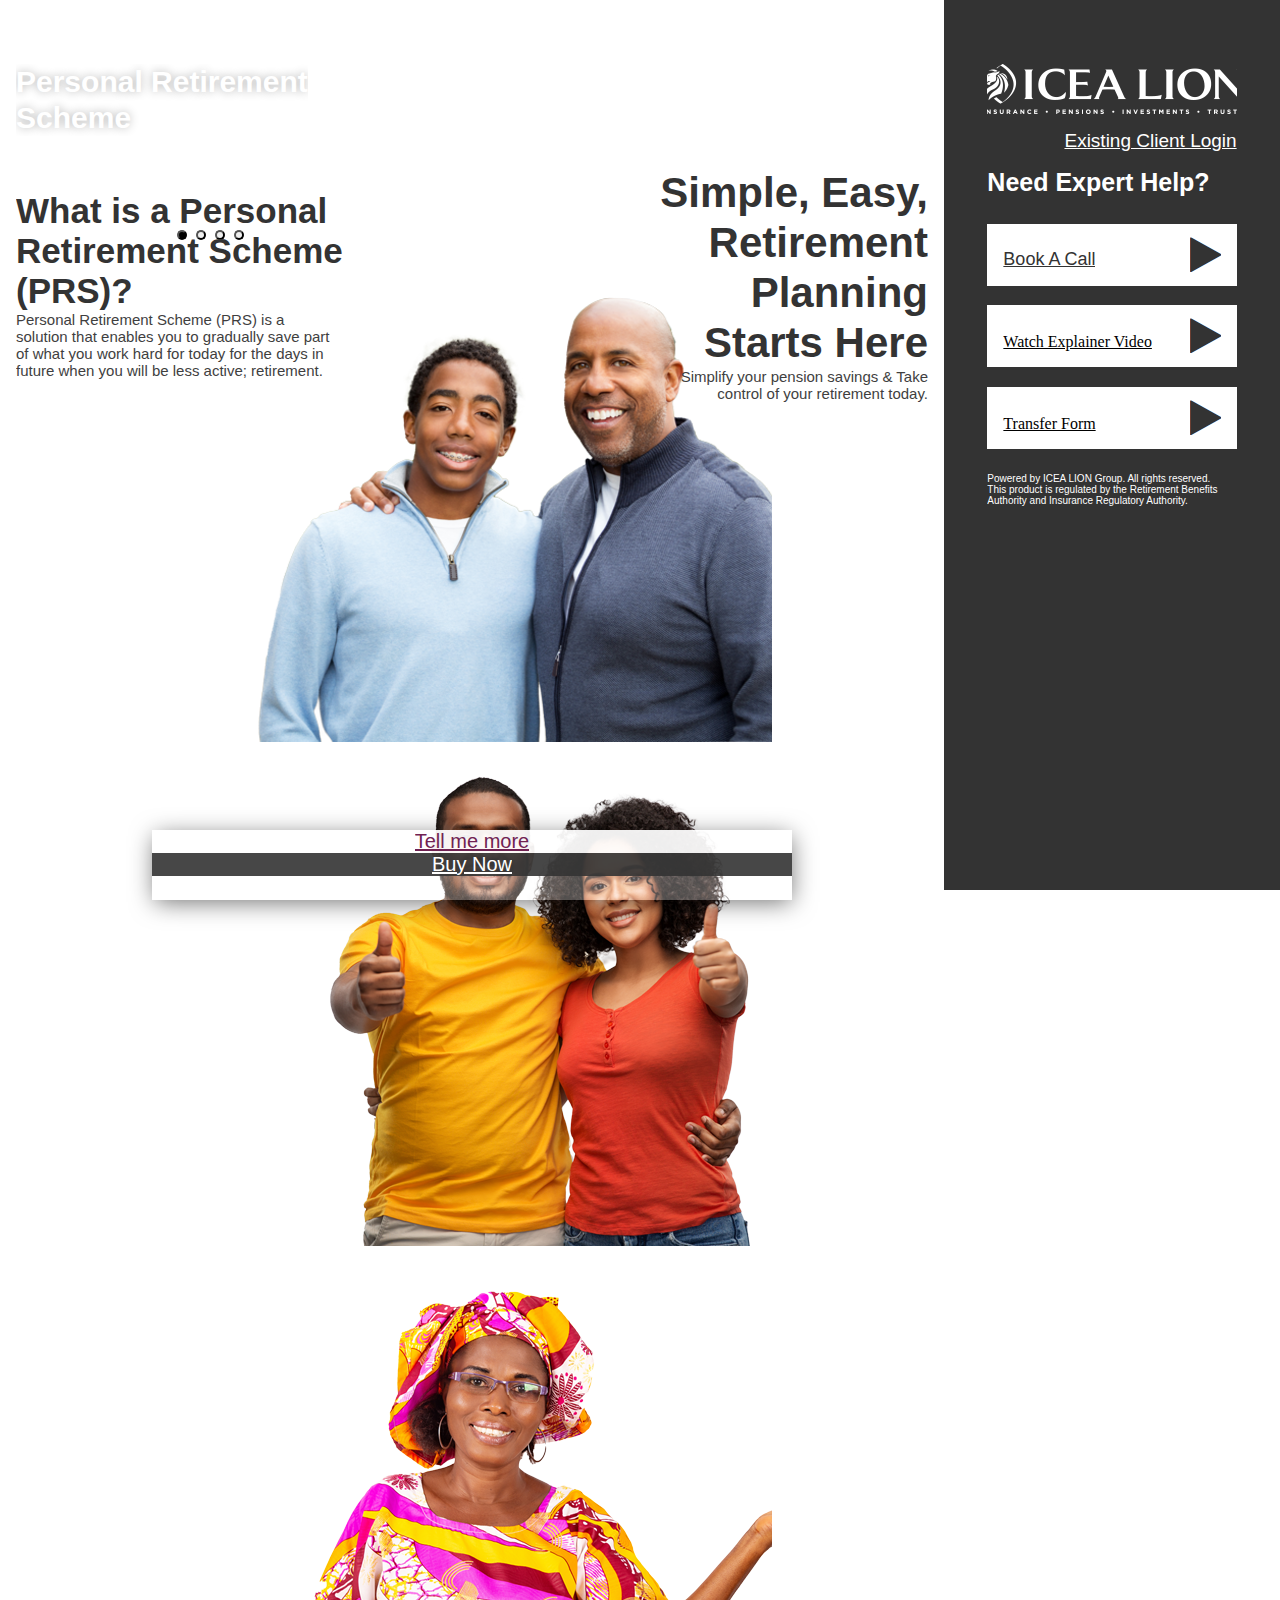
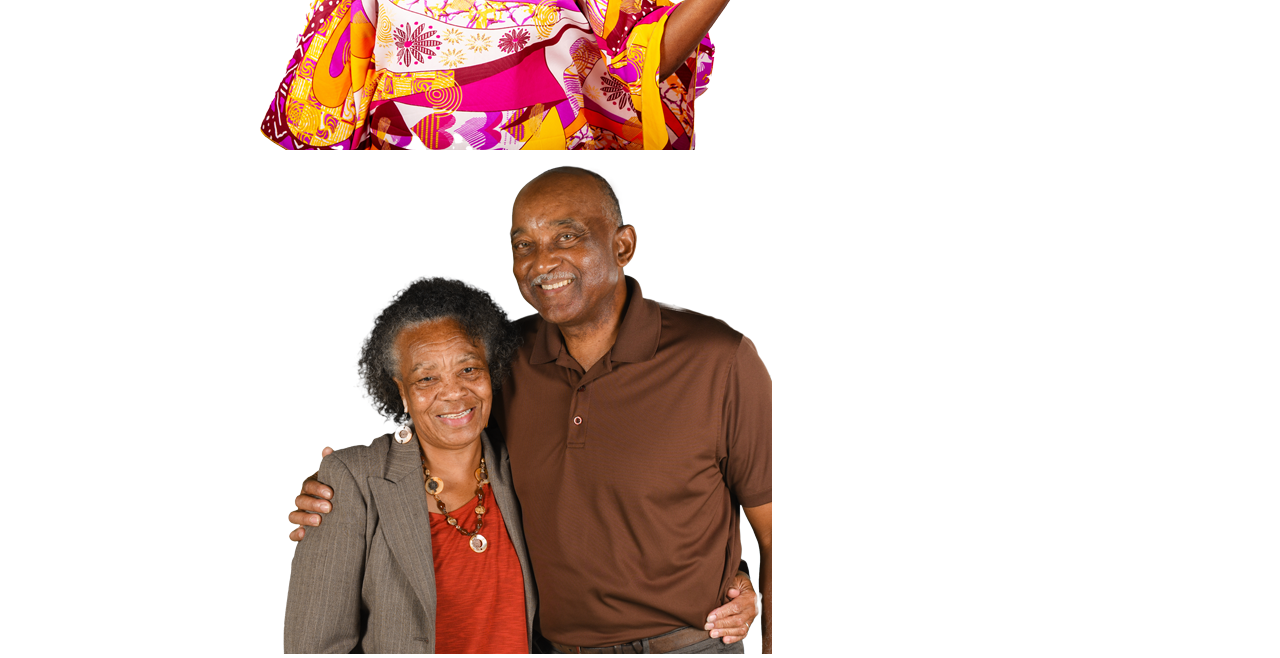
<file: index.html>
<!DOCTYPE html>
<html lang="en">

<head>
    <meta charset="UTF-8">
    <meta name="viewport" content="width=device-width, initial-scale=1.0">
    <title>Personal Retirement Scheme</title>
    <link href="https://cdn.jsdelivr.net/npm/bootstrap@5.3.1/dist/css/bootstrap.min.css" rel="stylesheet"
        integrity="sha384-4bw+/aepP/YC94hEpVNVgiZdgIC5+VKNBQNGCHeKRQN+PtmoHDEXuppvnDJzQIu9" crossorigin="anonymous">
    <link rel="stylesheet" href="https://cdnjs.cloudflare.com/ajax/libs/font-awesome/4.7.0/css/font-awesome.min.css">
    <link rel="icon" type="image/png" sizes="96x96" href="assets/favicon.png">
    <link rel="stylesheet" href="index.css" type="text/css">
</head>

<body>
    <div class="icea__landingPage__body container_fluid">
        <div class="main__body">
            <div class="mainBody__content">
                <h1 class="title">Personal Retirement<br>Scheme</h1>
                <div class="mainBody__slideshowContent">
                    <div class="left__content">
                        <h1>What is a Personal<br>Retirement Scheme<br>(PRS)?</h1>
                        <p>
                            Personal Retirement Scheme (PRS) is a<br>solution that enables you to
                            gradually save part<br>of what you work hard for today for
                            the days in<br>future when you will be less active; retirement.
                        </p>
                    </div>
                    <div class="right__content">
                        <h1>Simple, Easy,<br>Retirement<br>Planning<br>Starts Here</h1>
                        <p>
                            Simplify your pension savings & Take<br>control of your retirement today.
                        </p>
                    </div>
                </div>
                <div id="contentSlideshow" class="carousel slide" data-bs-ride="carousel">
                    <div class="carousel-indicators">
                        <button type="button" data-bs-target="#contentSlideshow" data-bs-slide-to="0" class="active"
                            aria-current="true" aria-label="Slide 1"></button>
                        <button type="button" data-bs-target="#contentSlideshow" data-bs-slide-to="1"
                            aria-label="Slide 2"></button>
                        <button type="button" data-bs-target="#contentSlideshow" data-bs-slide-to="2"
                            aria-label="Slide 3"></button>
                        <button type="button" data-bs-target="#contentSlideshow" data-bs-slide-to="3"
                            aria-label="Slide 4"></button>
                    </div>
                    <div class="carousel-inner">
                        <div class="carousel-item active">
                            <img src="assets/dad-and-son.png" class="d-block w-100" alt="dad-and-son">
                        </div>
                        <div class="carousel-item">
                            <img src="assets/couples.png" class="d-block w-100" alt="couples">
                        </div>
                        <div class="carousel-item">
                            <img src="assets/grandma.png" class="d-block w-100" alt="grandma">
                        </div>
                        <div class="carousel-item">
                            <img src="assets/older-couple.png" class="d-block w-100" alt="older-couple">
                        </div>
                    </div>
                </div>
                <div class="more__information row">
                    <div class="tell__more col-6">
                        <a href="">Tell me more</a>
                    </div>
                    <div class="buy__now col-6">
                        <a href="">Buy Now</a>
                    </div>
                </div>
            </div>
        </div>
        <div class="rightSide__navigation">
            <div class="rightSide__content">
                <img src="assets/logo.png" alt="logo" />
                <a href="https://selfservice.icealion.com/login?returnUrl=%2F">existing client login</a>
                <h1>need expert help?</h1>
                <div class="book__call">
                    <a href="">Book a Call</a>
                    <i class="fa fa-play" aria-hidden="true"></i>
                </div>
                <div class="watch__video">
                    <a href="">Watch Explainer Video</a>
                    <i class="fa fa-play" aria-hidden="true"></i>
                </div>
                <div class="transfer__form">
                    <a href="">Transfer Form</a>
                    <i class="fa fa-play" aria-hidden="true"></i>
                </div>
                <span>Powered by ICEA LION Group. All rights reserved.<br>This product is regulated by the Retirement
                    Benefits Authority and Insurance Regulatory Authority.</span>
            </div>
        </div>
    </div>
    <script src="https://cdn.jsdelivr.net/npm/bootstrap@5.3.1/dist/js/bootstrap.bundle.min.js"
        integrity="sha384-HwwvtgBNo3bZJJLYd8oVXjrBZt8cqVSpeBNS5n7C8IVInixGAoxmnlMuBnhbgrkm"
        crossorigin="anonymous"></script>
</body>

</html>
</file>
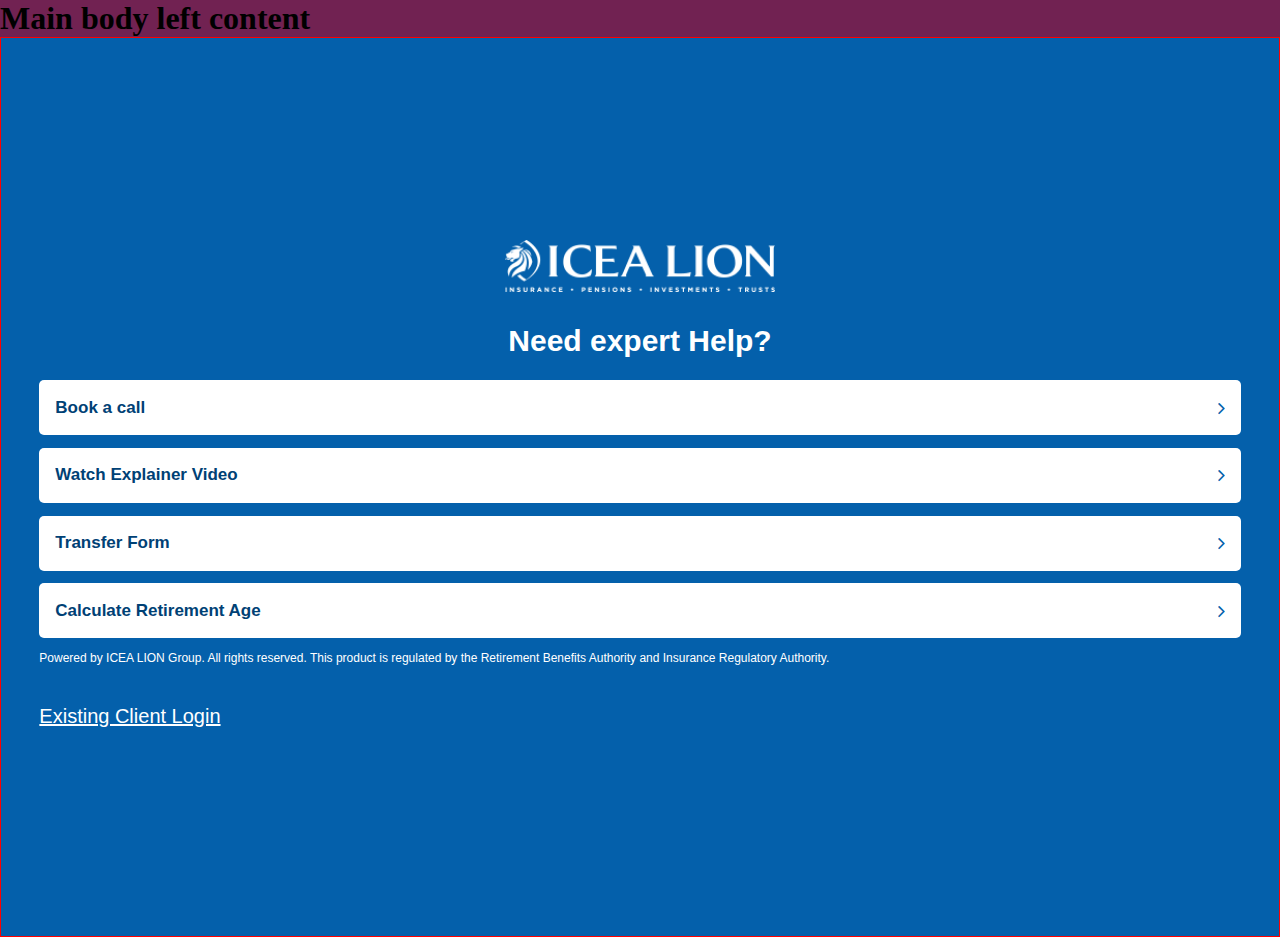
<file: landingPage.html>
<!DOCTYPE html>
<html lang="en">

<head>
    <meta charset="UTF-8">
    <meta name="viewport" content="width=device-width, initial-scale=1.0">
    <title>Personal Retirement Scheme</title>
    <link href="https://cdn.jsdelivr.net/npm/bootstrap@5.3.1/dist/css/bootstrap.min.css" rel="stylesheet"
        integrity="sha384-4bw+/aepP/YC94hEpVNVgiZdgIC5+VKNBQNGCHeKRQN+PtmoHDEXuppvnDJzQIu9" crossorigin="anonymous">
    <link rel="stylesheet" href="https://cdnjs.cloudflare.com/ajax/libs/font-awesome/4.7.0/css/font-awesome.min.css">
    <link rel="icon" type="image/png" sizes="96x96" href="assets/favicon.png">
    <link rel="stylesheet" href="landingPage.css" type="text/css">
</head>

<body>
    <div class="main-body row container-fluid">
        <div class="mainbody-leftContent col-md-9">
            <h1>Main body left content</h1>
        </div>
        <div class="mainbody-rightContent col-md-3">
            <img src="assets/logo.png" class="logo" alt="logo" />
            <h1>Need expert Help?</h1>
            <div class="rightContent-links">
                <a href="" class="links">
                    <span>Book a call</span>
                    <i class="fa fa-angle-right" aria-hidden="true"></i>
                </a>
                <a href="" class="links">
                    <span>Watch Explainer Video</span>
                    <i class="fa fa-angle-right" aria-hidden="true"></i>
                </a>
                <a href="" class="links">
                    <span>Transfer Form</span>
                    <i class="fa fa-angle-right" aria-hidden="true"></i>
                </a>
                <a href="" class="links">
                    <span>Calculate Retirement Age</span>
                    <i class="fa fa-angle-right" aria-hidden="true"></i>
                </a>
                <p class="footer-content">
                    Powered by ICEA LION Group. All rights reserved.
                    This product is regulated by the Retirement
                    Benefits Authority and Insurance Regulatory Authority.
                </p>
                <a href="" class="client-login-redirect">Existing Client Login</a>
            </div>
        </div>
    </div>
    <script src="https://cdn.jsdelivr.net/npm/bootstrap@5.3.1/dist/js/bootstrap.bundle.min.js"
        integrity="sha384-HwwvtgBNo3bZJJLYd8oVXjrBZt8cqVSpeBNS5n7C8IVInixGAoxmnlMuBnhbgrkm"
        crossorigin="anonymous"></script>
</body>

</html>
</file>
<file: index.css>
* {
    margin-top: 0;
    padding: 0;
    margin: 0;
    box-sizing: border-box;
    overflow-x: hidden;
}

.icea__landingPage__body {
    background-color: white;
    display: flex;
    flex-direction: row;
    flex-wrap: wrap;
    justify-content: center;
    max-width: 100vw;
    width: 100vw;
}

.icea__landingPage__body .main__body {
    background-color: white;
    flex: 3;
    padding: 1rem;
}

.main__body .mainBody__content {
    display: flex;
    flex-direction: column;
    margin-top: 3rem;
    align-items: center;
    height: 90vh;
    width: 100%;
}

.main__body .mainBody__content .title {
    font-size: 30px;
    font-family: sans-serif;
    font-weight: bold;
    align-self: flex-start;
    color: white;
    text-shadow: 0px 0px 10px rgba(0, 0, 0, 0.3);
    line-height: 1.2em;
}

.mainBody__content .mainBody__slideshowContent {
    display: flex;
    flex-direction: row;
    width: 100%;
    align-items: center;
    margin-top: 2rem;
    justify-content: space-between;
    z-index: 10;
}

.mainBody__slideshowContent .left__content h1 {
    font-size: 35px;
    font-family: sans-serif;
    font-weight: bold;
    color: #333333;
    text-align: left;
    line-height: 40px;
}

.mainBody__slideshowContent .left__content p {
    font-size: 15px;
    font-family: sans-serif;
    font-weight: 500;
    color: #3f3f3f;
    text-align: left;
}

.mainBody__slideshowContent .right__content h1 {
    font-size: 42px;
    font-family: sans-serif;
    font-weight: bold;
    color: #333333;
    text-align: right;
    line-height: 50px;
}

.mainBody__slideshowContent .right__content p {
    font-size: 15px;
    font-family: sans-serif;
    font-weight: 500;
    color: #3f3f3f;
    text-align: right;
}

.icea__landingPage__body .rightSide__navigation {
    background-color: #333333;
    flex: 1;
    display: flex;
    flex-direction: column;
    align-items: center;
    height: auto;
    width: 100%;
    padding: 1rem;
}

.rightSide__navigation img {
    margin-top: 3rem;
}

.rightSide__navigation a {
    font-size: 19px;
    font-family: sans-serif;
    font-weight: 500;
    align-self: flex-end;
    text-transform: capitalize;
    color: #fff;
    padding-top: 1rem;
}

.rightSide__navigation h1 {
    font-size: 25px;
    font-family: sans-serif;
    font-weight: bold;
    align-self: flex-start;
    text-transform: capitalize;
    color: #fff;
    padding-top: 1rem;
    padding-bottom: 0.5rem;
}

.rightSide__navigation .rightSide__content {
    display: flex;
    flex-direction: column;
    align-items: center;
    width: 82%;
}

.rightSide__content .book__call,
.watch__video,
.transfer__form {
    background-color: #fff;
    width: 100%;
    height: 62px;
    margin-top: 1.2rem;
    display: flex;
    flex-direction: row;
    align-items: center;
    justify-content: space-between;
    padding: 1rem;
    overflow: hidden;
}

.book__call a {
    font-size: 18px;
    font-weight: 500;
    font-family: sans-serif;
    color: #333333;
    text-align: left;
}

.book__call .fa-play {
    font-size: 40px;
    font-weight: 500;
    color: #333333;
}

.watch__video a {
    font-size: inherit;
    font-weight: inherit;
    font-family: inherit;
    color: inherit;
}

.watch__video .fa-play {
    font-size: 40px;
    font-weight: 500;
    color: #333333;
}

.transfer__form a {
    font-size: inherit;
    font-weight: inherit;
    font-family: inherit;
    color: inherit;
}

.transfer__form .fa-play {
    font-size: 40px;
    font-weight: 500;
    color: #333333;
}

.rightSide__content span {
    font-size: 10px;
    font-weight: 500;
    font-family: sans-serif;
    color: white;
    padding-top: 1.5rem;
    line-height: 11px;
}

.carousel {
    width: 600px;
    height: auto;
    z-index: 1;
    margin-top: 10rem;
    position: absolute;
    overflow: hidden;
    border: none;
}

.carousel-indicators [data-bs-target] {
    border-radius: 50%;
    width: 10px;
    height: 10px;
    margin-left: 5px;
}

.carousel-indicators .active {
    background-color: #000;
}

.more__information {
    width: 50%;
    height: 70px;
    background-color: rgba(255, 255, 255, 0.3);
    z-index: 3;
    bottom: 0;
    position: absolute;
    box-shadow: 1px 4px 24px -2px rgba(0, 0, 0, 0.57);
    -webkit-box-shadow: 1px 4px 24px -2px rgba(0, 0, 0, 0.57);
    -moz-box-shadow: 1px 4px 24px -2px rgba(0, 0, 0, 0.57);
}

.more__information .tell__more {
    background-color: rgba(255, 255, 255, 0.9);
    height: auto;
    display: flex;
    flex-direction: row;
    align-items: center;
    justify-content: center;
}

.more__information .tell__more a {
    font-size: 20px;
    font-family: sans-serif;
    font-weight: 500;
    color: #712252;
}

.more__information .buy__now {
    background-color: rgba(51, 51, 51, 0.9);
    height: auto;
    display: flex;
    flex-direction: row;
    align-items: center;
    justify-content: center;
}

.more__information .buy__now a {
    font-size: 20px;
    font-family: sans-serif;
    font-weight: 500;
    color: #fff;
}

/* smaller phones media query */
@media screen and (min-device-width: 280px) and (max-device-width: 653px) {
    * {
        max-width: 100vw;
    }

    .mainBody__content .mainBody__slideshowContent {
        display: flex;
        flex-direction: column;
        max-width: 100vw;
        width: 100vw;
        justify-content: center;
        z-index: 10;
        overflow: hidden;
    }

    .icea__landingPage__body .main__body {
        max-height: 100vh;
    }

    .main__body .mainBody__content .title {
        font-size: 22px;
        align-self: center;
        text-align: center;
        text-shadow: 0px 0px 10px rgba(0, 0, 0, 0.6);
        padding: 1rem;
        overflow: hidden;
    }

    .mainBody__slideshowContent .left__content {
        overflow: hidden;
    }

    .mainBody__slideshowContent .left__content h1 {
        font-size: 20px;
        text-align: center;
        line-height: 33px;
    }

    .mainBody__slideshowContent .left__content p {
        font-size: 12px;
        text-align: center;
        align-self: center;
        padding: 1.2rem;
        padding-bottom: 7rem;
    }

    .mainBody__slideshowContent .right__content {
        overflow: hidden;
    }

    .mainBody__slideshowContent .right__content h1 {
        font-size: 20px;
        text-align: center;
        line-height: 33px;
    }

    .mainBody__slideshowContent .right__content p {
        font-size: 12px;
        text-align: center;
        align-self: center;
        padding: 1.2rem;
        padding-bottom: 5rem;
    }

    .carousel {
        display: none;
    }

    .more__information {
        display: none;
    }

    .icea__landingPage__body .main__body {
        overflow: hidden;
    }

    .icea__landingPage__body {
        display: flex;
        flex-direction: column;
        flex-wrap: wrap;
        max-width: 100vw;
        width: 100vw;
        height: auto;
    }

    .icea__landingPage__body .rightSide__navigation {
        min-height: 100vh;
    }

    .rightSide__navigation .rightSide__content img {
        width: 180px;
        height: auto;
    }

    .rightSide__navigation h1 {
        font-size: 20px;
        align-self: center;
    }

    .rightSide__navigation a {
        font-size: 17px;
        align-self: center;
    }

    .rightSide__content .book__call,
    .watch__video,
    .transfer__form {
        background-color: #fff;
        width: 100%;
        height: 52px;
        margin-top: 0.7rem;
        display: flex;
        flex-direction: row;
        align-self: center;
        justify-content: space-between;
        padding: 0.7rem;
        overflow: hidden;
    }

    .book__call a {
        font-size: 15px;
        font-weight: 500;
        font-family: sans-serif;
        color: #333333;
        text-align: center;
    }

    .book__call .fa-play {
        display: none;
    }

    .watch__video a {
        font-size: 15px;
        font-weight: 500;
        font-family: sans-serif;
        color: #333333;
        text-align: center;
    }

    .watch__video .fa-play {
        display: none;
    }

    .transfer__form a {
        font-size: 15px;
        font-weight: 500;
        font-family: sans-serif;
        color: #333333;
        text-align: center;
    }

    .transfer__form .fa-play {
        display: none;
    }
}

/* small phones media query */
@media screen and (min-device-width: 320px) and (max-device-width: 640px) {
    .main__body .mainBody__content {
        margin-top: 0.5rem;
    }
}

/* iphone x media query */
@media only screen and (min-device-width: 375px) and (max-device-width: 812px) {
    * {
        max-width: 100vw;
    }

    .mainBody__content .mainBody__slideshowContent {
        display: flex;
        flex-direction: column;
        max-width: 100vw;
        width: 100vw;
        justify-content: center;
        z-index: 10;
        overflow: hidden;
    }

    .icea__landingPage__body .main__body {
        max-height: 100vh;
    }

    .main__body .mainBody__content .title {
        font-size: 28px;
    }

    .mainBody__slideshowContent .left__content {
        overflow: hidden;
    }

    .mainBody__slideshowContent .left__content h1 {
        font-size: 30px;
    }

    .mainBody__slideshowContent .left__content p {
        font-size: 17px;
    }

    .mainBody__slideshowContent .right__content {
        overflow: hidden;
    }

    .mainBody__slideshowContent .right__content h1 {
        font-size: 30px;
    }

    .mainBody__slideshowContent .right__content p {
        font-size: 17px;
    }

    .carousel {
        display: none;
    }

    .more__information {
        display: none;
    }

    .icea__landingPage__body .main__body {
        overflow: hidden;
    }

    .icea__landingPage__body {
        display: flex;
        flex-direction: column;
        flex-wrap: wrap;
        max-width: 100vw;
        width: 100vw;
        height: auto;
    }

    .icea__landingPage__body .rightSide__navigation {
        min-height: 100vh;
    }

    .rightSide__navigation .rightSide__content img {
        width: 270px;
        height: auto;
    }

    .rightSide__navigation h1 {
        font-size: 27px;
        align-self: center;
    }

    .rightSide__navigation a {
        font-size: 22px;
        align-self: center;
    }

    .rightSide__content .book__call,
    .watch__video,
    .transfer__form {
        background-color: #fff;
        width: 100%;
        height: 62px;
        margin-top: 0.7rem;
        display: flex;
        flex-direction: row;
        align-self: center;
        justify-content: space-between;
        padding: 0.7rem;
        overflow: hidden;
    }

    .book__call a {
        font-size: 18px;
        font-weight: 500;
        font-family: sans-serif;
        color: #333333;
        text-align: center;
    }

    .book__call .fa-play {
        display: none;
    }

    .watch__video a {
        font-size: 18px;
        font-weight: 500;
        font-family: sans-serif;
        color: #333333;
        text-align: center;
    }

    .watch__video .fa-play {
        display: none;
    }

    .transfer__form a {
        font-size: 18px;
        font-weight: 500;
        font-family: sans-serif;
        color: #333333;
        text-align: center;
    }

    .transfer__form .fa-play {
        display: none;
    }
}

/* ipad media query */
@media only screen and (min-device-width: 768px) and (max-device-width: 1024px) {
    * {
        max-width: 100vw;
    }

    .mainBody__content .mainBody__slideshowContent {
        display: flex;
        flex-direction: row;
        max-width: 100vw;
        width: 100vw;
        justify-content: space-between;
    }

    .carousel {
        width: 400px;
        height: auto;
        z-index: 1;
        margin-top: 10rem;
        position: absolute;
        overflow: hidden;
        border: none;
        display: block;
    }

    .more__information {
        width: 80%;
        display: flex;
    }
}

@media only screen and (min-device-width: 1024px) and (max-device-width: 1366px) and (-webkit-min-device-pixel-ratio: 2) {
    * {
        max-width: 100vw;
    }

    .mainBody__content .mainBody__slideshowContent {
        display: flex;
        flex-direction: row;
        max-width: 100vw;
        width: 100vw;
        justify-content: space-between;
    }

    .carousel {
        width: 400px;
        height: auto;
        z-index: 1;
        margin-top: 10rem;
        position: absolute;
        overflow: hidden;
        border: none;
        display: initial;
    }

    .more__information {
        width: 80%;
        display: flex;
    }

    .icea__landingPage__body .main__body {
        overflow: hidden;
    }

    .icea__landingPage__body {
        display: flex;
        flex-direction: column;
        flex-wrap: wrap;
        max-width: 100vw;
        width: 100vw;
        height: auto;
    }

    .icea__landingPage__body .rightSide__navigation {
        min-height: 100vh;
    }
}
</file>
<file: landingPage.css>
* {
    margin-top: 0;
    padding: 0;
    margin: 0;
    box-sizing: border-box;
    overflow-x: hidden;
}

.container-fluid {
    padding-left: 0rem;
    padding-right: 0rem;
    overflow: hidden;
}

.mainbody-leftContent {
    background-color: #712252;
}

.mainbody-rightContent {
    background-color: #0460AB;
    display: flex;
    flex-direction: column;
    align-items: center;
    justify-content: center;
    border: 1px solid red;
    height: 100vh;
}

.mainbody-rightContent .logo {
    width: 270px;
    object-fit: cover;
}

.mainbody-rightContent h1 {
    font-size: 30px;
    font-family: sans-serif;
    font-weight: 800;
    color: #fff;
    padding-top: 2rem;
    align-self: center;
    text-align: center;
}

.mainbody-rightContent .rightContent-links {
    display: flex;
    flex-direction: column;
    width: 95%;
    align-self: center;
    margin-top: 1rem;
}

.rightContent-links .links {
    display: flex;
    flex-direction: row;
    align-items: center;
    justify-content: space-between;
    text-decoration: none;
    padding: 1rem;
    margin: 0.4rem;
    background-color: #fff;
    height: 55px;
    overflow: hidden;
    border-radius: 5px;
}

.links span {
    font-size: 17px;
    font-family: sans-serif;
    font-weight: 600;
    color: #004175;
}

.links .fa-angle-right {
    font-size: 20px;
    color: #0460AB;
}

.rightContent-links .footer-content {
    font-size: 12px;
    font-family: sans-serif;
    font-weight: 400;
    line-height: 15px;
    color: #fff;
    margin: 0.4rem;
}

.rightContent-links .client-login-redirect {
    font-size: 20px;
    font-family: sans-serif;
    font-weight: 500;
    color: #fff;
    margin: 0.4rem;
    margin-top: 2rem;
}
</file>
